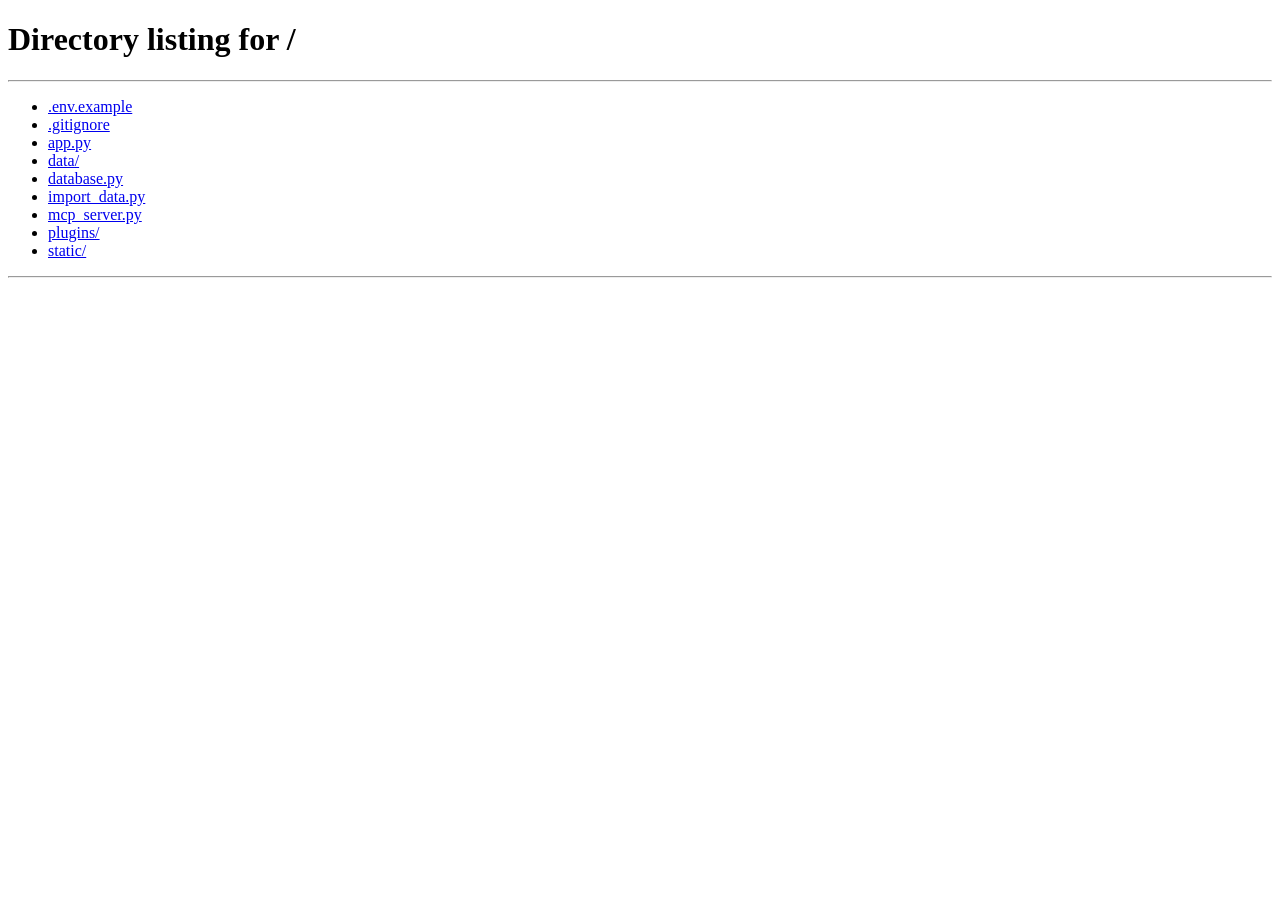
<file: static/booking.html>
<!doctype html>
<html lang="zh-Hant">
  <head>
    <meta charset="UTF-8" />
    <meta name="viewport" content="width=device-width, initial-scale=1.0" />

    <title>台北一日遊 - 預定行程</title>

    <link rel="stylesheet" href="/static/css/booking.css" />
  </head>

  <body>
    <!-- =========================
         Navigation
    ========================== -->

    <nav class="navbar">
      <div class="navbar-container">
        <a href="/" class="logo">台北一日遊</a>

        <div class="nav-actions">
          <a href="#" id="booking-nav">預定行程</a>
          <a href="#" id="member-action" class="nav-button">登入/註冊</a>
        </div>
      </div>
    </nav>

    <div class="nav-separator"></div>

    <!-- =========================
         Main
    ========================== -->

    <main class="main">
      <!-- Headline -->

      <section class="booking-headline">
        <span>您好，</span>
        <span id="member-name"></span>
        <span>，待預訂的行程如下：</span>
      </section>

      <!-- =========================
           Empty State
      ========================== -->

      <section id="empty-booking" class="empty-booking hidden">
        目前沒有任何待預訂的行程
      </section>

      <!-- =========================
           Booking Content
      ========================== -->

      <div id="booking-content" class="booking-content hidden">
        <!-- Booking Information -->

        <section class="booking-section">
          <div class="booking-picture">
            <img id="booking-image" src="" alt="景點圖片" />
          </div>

          <div class="booking-info">
            <div class="booking-attraction-name">
              台北一日遊：
              <span id="booking-attraction-name"></span>
            </div>

            <div class="booking-info-row">
              <span class="booking-info-label">日期：</span>
              <span id="booking-date" class="booking-info-value"></span>
            </div>

            <div class="booking-info-row">
              <span class="booking-info-label">時間：</span>
              <span id="booking-time" class="booking-info-value"></span>
            </div>

            <div class="booking-info-row">
              <span class="booking-info-label">費用：</span>
              <span id="booking-price" class="booking-info-value"></span>
            </div>

            <div class="booking-info-row">
              <span class="booking-info-label">地點：</span>
              <span id="booking-address" class="booking-info-value"></span>
            </div>
          </div>

          <button
            id="delete-booking"
            class="delete-booking"
            type="button"
            aria-label="刪除預定行程"
          >
            <img src="/static/images/icon_delete.png" alt="刪除預定行程" />
          </button>
        </section>

        <div class="main-separator"></div>

        <!-- =========================
             Contact Information
        ========================== -->

        <section class="contact-form">
          <h2 class="section-title">您的聯絡資訊</h2>

          <div class="form-field">
            <label for="contact-name">聯絡姓名：</label>

            <input
              type="text"
              id="contact-name"
              class="form-input"
              autocomplete="name"
            />
          </div>

          <div class="form-field">
            <label for="contact-email">連絡信箱：</label>

            <input
              type="email"
              id="contact-email"
              class="form-input"
              autocomplete="email"
            />
          </div>

          <div class="form-field">
            <label for="contact-phone">手機號碼：</label>

            <input
              type="tel"
              id="contact-phone"
              class="form-input"
              autocomplete="tel"
            />
          </div>

          <p class="contact-notice">
            請保持手機暢通，準時到達，導覽人員將用手機與您聯繫，務必留下正確的聯絡方式。
          </p>
        </section>

        <div class="main-separator"></div>

        <!-- =========================
             Payment
        ========================== -->

        <section class="payment">
          <h2 class="section-title">信用卡付款資訊</h2>

          <div class="form-field">
            <label>卡片號碼：</label>

            <div
              id="card-number"
              class="form-input payment-input tappay-field"
            ></div>
          </div>

          <div class="form-field">
            <label>過期時間：</label>

            <div
              id="card-expiration"
              class="form-input payment-input tappay-field"
            ></div>
          </div>

          <div class="form-field">
            <label>驗證密碼：</label>

            <div
              id="card-cvv"
              class="form-input payment-input tappay-field"
            ></div>
          </div>
        </section>

        <div class="main-separator"></div>

        <!-- =========================
             Confirm
        ========================== -->

        <section class="confirm">
          <div class="confirm-total">
            總價：新台幣
            <span id="confirm-price"></span>
            元
          </div>

          <button type="button" id="confirm-payment" class="confirm-button">
            確認訂購並付款
          </button>
        </section>
      </div>
    </main>

    <!-- =========================
         Footer
    ========================== -->

    <footer class="footer">COPYRIGHT © 2026 台北一日遊</footer>

    <!-- TapPay SDK -->
    <script src="https://js.tappaysdk.com/sdk/tpdirect/v5.19.0"></script>

    <!-- Booking JavaScript -->
    <script src="/static/js/booking.js"></script>
  </body>
</html>
</file>
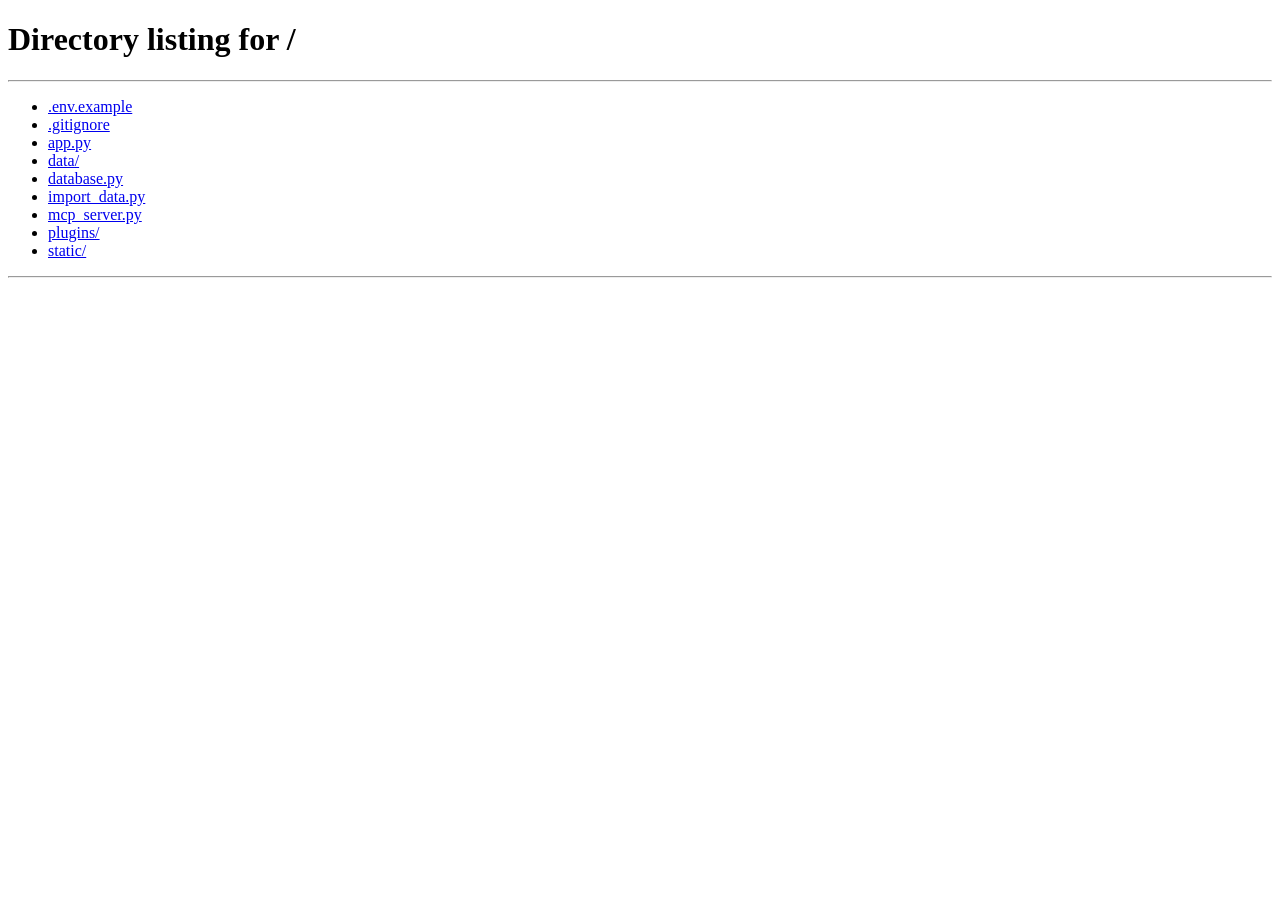
<file: static/member.html>
<!doctype html>
<html lang="zh-Hant">
  <head>
    <meta charset="UTF-8" />
    <meta name="viewport" content="width=device-width, initial-scale=1.0" />

    <title>會員中心｜台北一日遊</title>

    <link rel="stylesheet" href="/static/css/member.css" />
  </head>

  <body>
    <!-- =========================
         Navigation
    ========================== -->

    <nav class="navbar">
      <div class="navbar-container">
        <a href="/" class="logo">台北一日遊</a>

        <div class="nav-links">
          <a href="/booking">預定行程</a>
          <a href="/member">會員中心</a>
        </div>
      </div>
    </nav>

    <div class="nav-separator"></div>

    <!-- =========================
         Main
    ========================== -->

    <main class="member-container">
      <h1>會員中心</h1>

      <!-- =========================
           MCP Integration
      ========================== -->

      <section class="mcp-section">
        <h2>AI 工具整合</h2>

        <div class="setting-item">
          <label for="mcp-host">MCP Host URL</label>

          <input id="mcp-host" type="text" readonly />
        </div>

        <div class="setting-item">
          <label for="mcp-token">Bearer Token</label>

          <textarea
            id="mcp-token"
            readonly
            placeholder="尚未產生金鑰"
          ></textarea>
        </div>

        <button id="generate-token-button">產生 / 更新金鑰</button>
      </section>

      <!-- =========================
           Logout
      ========================== -->

      <section class="logout-section">
        <button id="logout-button">登出會員</button>
      </section>
    </main>

    <!-- =========================
         Footer
    ========================== -->

    <footer class="footer">COPYRIGHT © 2026 台北一日遊</footer>

    <script src="/static/js/member.js"></script>
  </body>
</html>
</file>
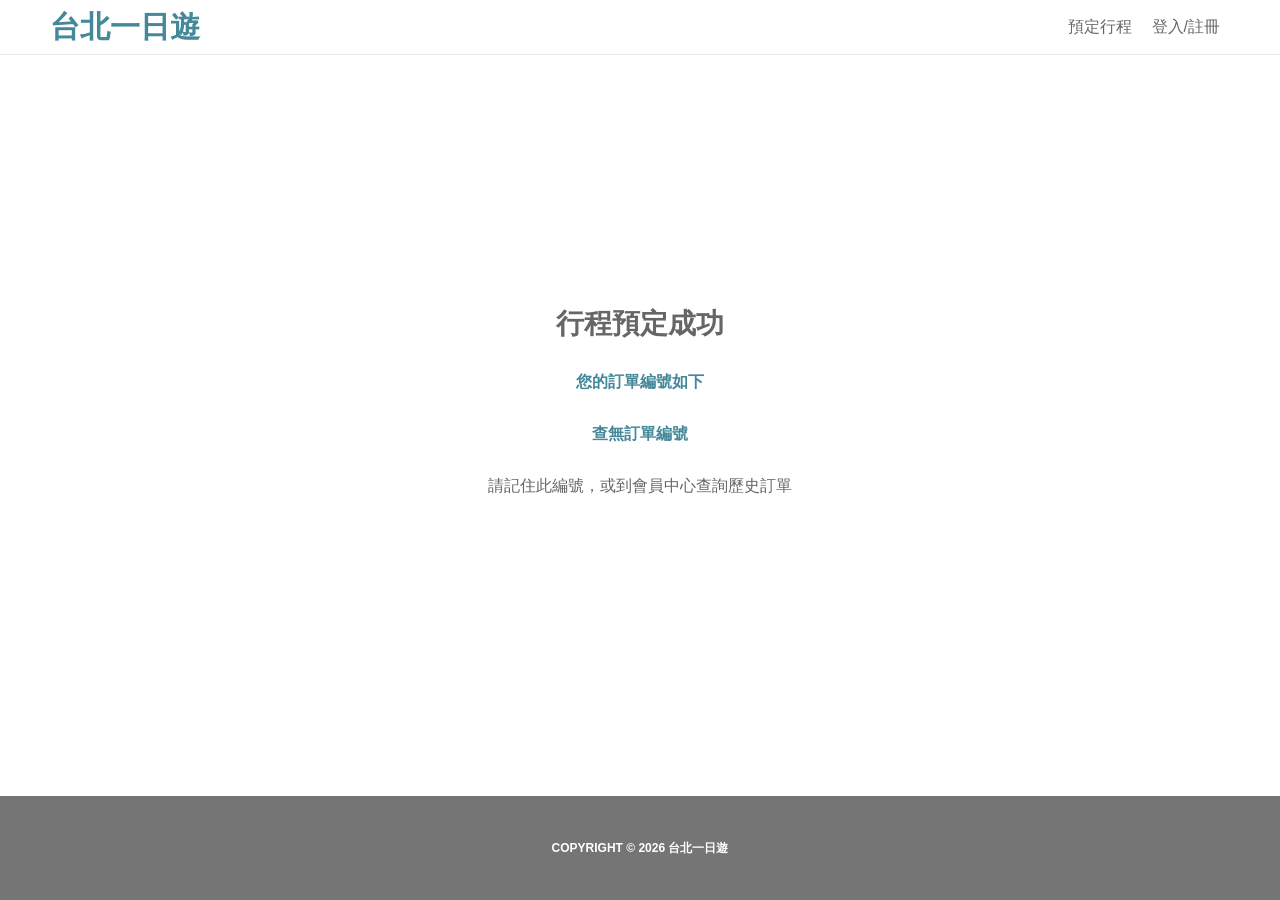
<file: static/thankyou.html>
<!doctype html>
<html lang="zh-Hant">
  <head>
    <meta charset="UTF-8" />
    <meta name="viewport" content="width=device-width, initial-scale=1.0" />

    <title>台北一日遊 - 訂購完成</title>

    <link rel="stylesheet" href="/static/css/thankyou.css" />
  </head>

  <body>
    <!-- =========================
         Navigation
    ========================== -->

    <nav class="navbar">
      <div class="navbar-container">
        <a href="/" class="logo">台北一日遊</a>

        <div class="nav-actions">
          <a href="/booking" id="booking-nav">預定行程</a>
          <a href="#" id="member-action" class="nav-button">登入/註冊</a>
        </div>
      </div>
    </nav>

    <div class="nav-separator"></div>

    <!-- =========================
         Main
    ========================== -->

    <main class="thankyou-main">
      <section class="thankyou-content">
        <h1 class="thankyou-title">行程預定成功</h1>

        <p class="thankyou-subtitle">您的訂單編號如下</p>

        <div id="order-number" class="order-number"></div>

        <p class="thankyou-note">請記住此編號，或到會員中心查詢歷史訂單</p>
      </section>
    </main>

    <!-- =========================
         Footer
    ========================== -->

    <footer class="footer">COPYRIGHT © 2026 台北一日遊</footer>

    <script src="/static/js/thankyou.js"></script>
  </body>
</html>
</file>
<file: static/css/booking.css>
/* =========================
   Global
========================== */

* {
  box-sizing: border-box;
}

html,
body {
  margin: 0;
  padding: 0;

  font-family: "Noto Sans TC", sans-serif;

  color: #666666;
  background: #ffffff;
}

a {
  color: inherit;
  text-decoration: none;
}

button,
input {
  font-family: inherit;
}

button {
  border: none;
}

/* =========================
   Navigation
========================== */

.navbar {
  width: 100%;
  height: 54px;

  padding: 10px 0;

  background: #ffffff;
}

.navbar-container {
  width: 100%;
  max-width: 1200px;
  height: 34px;

  margin: 0 auto;
  padding: 0 10px;

  display: flex;
  align-items: center;
  justify-content: space-between;
}

.logo {
  width: 150px;
  height: 34px;

  font-size: 30px;
  font-weight: 700;
  line-height: 34px;

  color: #448899;
}

.nav-actions {
  height: 34px;

  display: flex;
  align-items: center;
}

.nav-button {
  height: 34px;

  display: flex;
  align-items: center;

  padding: 10px;

  font-size: 16px;
  font-weight: 400;
  line-height: 13.3px;

  color: #666666;

  cursor: pointer;
}

.nav-separator {
  width: 100%;
  height: 1px;

  background: #e8e8e8;
}

/* =========================
   Main
========================== */

.main {
  width: 100%;

  padding-top: 39px;
}

/* =========================
   Headline
========================== */

.booking-headline {
  width: calc(100% - 40px);
  max-width: 1000px;
  height: 27px;

  margin: 0 auto;

  display: flex;
  align-items: center;

  font-size: 19px;
  font-weight: 700;
  line-height: 16px;

  color: #666666;
}

/* =========================
   Empty State
========================== */

.empty-booking {
  width: calc(100% - 40px);
  max-width: 980px;
  height: 24px;

  margin: 20px auto 0;

  display: flex;
  align-items: center;

  font-size: 16px;
  font-weight: 400;
  line-height: 13.3px;

  color: #666666;
}

/* =========================
   Booking Content
========================== */

.booking-content {
  width: 100%;
}

/* =========================
   Booking Section
========================== */

.booking-section {
  position: relative;

  width: calc(100% - 40px);
  max-width: 980px;
  height: 200px;

  margin: 30px auto 0;

  display: flex;
}

.booking-picture {
  flex: 0 0 250px;

  width: 250px;
  height: 200px;

  overflow: hidden;
}

.booking-picture img {
  width: 100%;
  height: 100%;

  display: block;

  object-fit: cover;
}

.booking-info {
  flex: 1;

  width: auto;
  min-width: 0;
  height: 170px;

  margin-left: 30px;
}

.booking-attraction-name {
  width: 100%;
  height: 24px;

  display: flex;
  align-items: center;

  font-size: 16px;
  font-weight: 700;
  line-height: 13.3px;

  color: #448899;
}

.booking-info-row {
  width: 100%;
  height: 24px;

  margin-top: 10px;

  display: flex;
  align-items: center;

  font-size: 16px;
  line-height: 13.3px;

  color: #666666;
}

.booking-info-row:first-of-type {
  margin-top: 20px;
}

.booking-info-label {
  flex: 0 0 auto;

  font-weight: 700;
}

.booking-info-value {
  min-width: 0;

  font-weight: 400;
}

.delete-booking {
  position: absolute;

  top: 0;
  right: 0;

  width: 30px;
  height: 30px;

  padding: 0;

  background: transparent;

  cursor: pointer;
}

.delete-booking img {
  width: 30px;
  height: 30px;

  display: block;
}

/* =========================
   Separator
========================== */

.main-separator {
  width: calc(100% - 40px);
  max-width: 1200px;
  height: 1px;

  margin: 40px auto;

  background: #e8e8e8;
}

/* =========================
   Section Title
========================== */

.section-title {
  width: 100%;
  height: 24px;

  margin: 0;

  display: flex;
  align-items: center;

  font-size: 19px;
  font-weight: 700;
  line-height: 16px;

  color: #666666;
}

/* =========================
   Contact Form
========================== */

.contact-form {
  width: calc(100% - 40px);
  max-width: 980px;
  height: 227px;

  margin: 0 auto;
}

.form-field {
  width: 100%;
  height: 38px;

  margin-top: 15px;

  display: flex;
  align-items: center;

  font-size: 16px;
  font-weight: 400;
  line-height: 13.3px;

  color: #666666;
}

.section-title + .form-field {
  margin-top: 20px;
}

.form-field label {
  width: 81px;

  flex: 0 0 81px;
}

.form-input {
  width: 200px;
  height: 38px;

  padding: 10px;

  border: 1px solid #e8e8e8;
  border-radius: 5px;

  outline: none;

  background: #ffffff;

  font-size: 16px;
  font-weight: 500;
  line-height: 13.3px;

  color: #000000;
}

.form-input:focus {
  border-color: #448899;
}

.contact-notice {
  width: 608px;
  max-width: 100%;
  min-height: 24px;

  margin: 15px 0 0;

  font-size: 16px;
  font-weight: 700;
  line-height: 24px;

  color: #666666;
}

/* =========================
   Payment
========================== */

.payment {
  width: calc(100% - 40px);
  max-width: 980px;
  height: 188px;

  margin: 0 auto;
}

.payment-input::placeholder {
  font-size: 16px;
  font-weight: 500;
  line-height: 13.3px;

  color: #757575;

  opacity: 1;
}

/* =========================
   Confirm
========================== */

.confirm {
  width: calc(100% - 40px);
  max-width: 980px;
  height: 100px;

  margin: 0 auto;

  display: flex;
  flex-direction: column;
  align-items: flex-end;
}

.confirm-total {
  width: 174px;
  height: 20px;

  display: flex;
  align-items: center;
  justify-content: flex-end;

  white-space: nowrap;

  font-size: 16px;
  font-weight: 700;
  line-height: 13.3px;

  color: #666666;
}

.confirm-button {
  min-width: 173px;
  height: 36px;

  margin-top: 22px;
  padding: 10px 20px;

  border-radius: 5px;

  background: #448899;

  font-size: 19px;
  font-weight: 400;
  line-height: 16px;

  color: #ffffff;

  cursor: pointer;
}

.confirm-button:hover {
  opacity: 0.9;
}

/* =========================
   Footer
========================== */

.footer {
  width: 100%;
  height: 104px;

  margin-top: 40px;
  padding: 40px 0;

  display: flex;
  justify-content: center;
  align-items: center;

  background: #757575;

  font-size: 14px;
  font-weight: 700;
  line-height: 14px;

  color: #ffffff;
}

/* =========================
   Empty State - Desktop
========================== */

body.booking-empty-state .main {
  min-height: 160px;
}

body.booking-empty-state .footer {
  height: 865px;

  margin-top: 0;
  padding: 40px 0;

  align-items: flex-start;
}

/* =========================
   Transition / Tablet
   601px ~ 1000px
========================== */

@media (max-width: 1000px) and (min-width: 701px) {
  .booking-headline {
    width: calc(100% - 40px);
  }

  .booking-section,
  .contact-form,
  .payment,
  .confirm {
    width: calc(100% - 40px);
  }

  .main-separator {
    width: calc(100% - 40px);
  }

  .booking-info {
    margin-left: 24px;
  }

  .booking-info-row,
  .booking-attraction-name {
    padding-right: 40px;
  }
}

/* =========================
   Mobile
========================== */

@media (max-width: 700px) {
  /* =========================
     Global / Main
  ========================== */

  .main {
    padding-top: 39px;
  }

  /* =========================
     Navigation
  ========================== */

  .navbar-container {
    max-width: 360px;
  }

  .nav-actions {
    flex-shrink: 0;
  }

  /* =========================
     Headline
  ========================== */

  .booking-headline {
    width: 340px;
    max-width: none;
    height: 27px;

    margin: 0 auto;

    font-size: 19px;
    font-weight: 700;
    line-height: 16px;
  }

  /* =========================
     Booking Section
  ========================== */

  .booking-section {
    width: 340px;
    max-width: none;
    height: 430px;

    margin: 30px auto 0;

    display: block;
  }

  .booking-picture {
    width: 340px;
    height: 200px;

    overflow: hidden;
  }

  .booking-picture img {
    width: 340px;
    height: 256px;

    object-fit: cover;

    transform: translateY(-28px);
  }

  .booking-info {
    position: relative;

    width: 340px;
    height: 200px;

    margin: 30px 0 0;
  }

  .booking-attraction-name {
    width: 340px;
    height: 24px;

    font-size: 16px;
    font-weight: 700;
    line-height: 13.3px;
  }

  .booking-info-row {
    width: 340px;
    height: 24px;

    margin-top: 10px;

    font-size: 16px;
    line-height: 13.3px;
  }

  .booking-info-row:first-of-type {
    margin-top: 20px;
  }

  .delete-booking {
    top: auto;
    right: 0;
    bottom: 0;

    width: 30px;
    height: 30px;
  }

  .delete-booking img {
    width: 30px;
    height: 30px;
  }

  /* =========================
     Separator
  ========================== */

  .main-separator {
    width: 340px;
    max-width: none;

    margin: 30px auto 39px;
  }

  /* =========================
     Contact Form
  ========================== */

  .contact-form {
    width: 340px;
    max-width: none;
    height: 256px;

    margin: 0 auto;
  }

  .section-title {
    width: 340px;
    height: 24px;
  }

  .form-field {
    width: 340px;
    height: 38px;
  }

  .form-field label {
    width: 81px;
    flex: 0 0 81px;
  }

  .form-input {
    width: 200px;
    height: 38px;
  }

  .contact-notice {
    width: 340px;
    height: 48px;
    min-height: 48px;

    margin-top: 15px;

    line-height: 24px;
  }

  /* =========================
     Payment
  ========================== */

  .payment {
    width: 340px;
    max-width: none;
    height: 188px;

    margin: 0 auto;
  }

  /* =========================
     Confirm
  ========================== */

  .confirm {
    width: 340px;
    max-width: none;
    height: 100px;

    margin: 0 auto;

    align-items: flex-end;
  }

  .confirm-total {
    width: 174px;
    height: 20px;
  }

  .confirm-button {
    width: 173px;
    min-width: 173px;
    height: 36px;

    margin-top: 22px;
  }

  /* =========================
     Footer
  ========================== */

  .footer {
    width: 100%;
    height: 104px;

    margin-top: 40px;
    padding: 40px 0;
  }

  /* =========================
     Empty State - Mobile
  ========================== */

  body.booking-empty-state .main {
    min-height: 160px;
  }

  body.booking-empty-state .empty-booking {
    width: 340px;
    max-width: none;
    height: 24px;

    margin: 20px auto 0;

    font-size: 16px;
    font-weight: 400;
    line-height: 13.3px;
  }

  body.booking-empty-state .footer {
    width: 100%;
    height: 425px;

    margin-top: 0;
    padding: 40px 0;

    align-items: flex-start;
  }
}

/* =========================
   Very Small Screens
========================== */

@media (max-width: 359px) {
  .booking-headline,
  .booking-section,
  .contact-form,
  .payment,
  .confirm,
  .main-separator,
  body.booking-empty-state .empty-booking {
    width: calc(100% - 20px);
  }

  .booking-picture,
  .booking-picture img,
  .booking-info,
  .booking-attraction-name,
  .booking-info-row,
  .section-title,
  .form-field {
    width: 100%;
  }

  .booking-picture img {
    min-width: 100%;
  }

  .form-input {
    width: calc(100% - 81px);
  }
}

/* =========================
   Utility
========================== */

.hidden {
  display: none;
}
</file>
<file: static/css/member.css>
/* =========================
   Global
========================= */

* {
  box-sizing: border-box;
}

html,
body {
  margin: 0;
  padding: 0;
}

body {
  font-family: "Noto Sans TC", Arial, sans-serif;
  color: #666666;
  background: #ffffff;
}

button,
input,
textarea {
  font-family: inherit;
}

button {
  border: 0;
  cursor: pointer;
}

a {
  color: inherit;
  text-decoration: none;
}

/* =========================
   Navigation
========================= */

.navbar {
  width: 100%;
  height: 54px;

  background: #ffffff;
}

.navbar-container {
  width: 100%;
  max-width: 1200px;
  height: 54px;

  margin: 0 auto;
  padding: 10px;

  display: flex;
  align-items: center;
  justify-content: space-between;
}

.logo {
  font-size: 30px;
  line-height: 34px;
  font-weight: 700;

  color: #448899;
}

.nav-links {
  display: flex;
  align-items: center;
}

.nav-links a {
  padding: 10px;

  font-size: 16px;
  font-weight: 500;

  color: #666666;
}

.nav-separator {
  width: 100%;
  border-bottom: 1px solid #e8e8e8;
}

/* =========================
   Main
========================= */

.member-container {
  width: 100%;
  max-width: 1200px;
  min-height: calc(100vh - 54px - 104px);

  margin: 0 auto;
  padding: 30px 10px 40px;
}

.member-container h1 {
  margin: 0;

  font-size: 19px;
  line-height: 27px;
  font-weight: 700;

  color: #666666;
}

/* =========================
   MCP Section
========================= */

.mcp-section {
  margin-top: 30px;
  padding-top: 30px;

  border-top: 1px solid #e8e8e8;
}

.mcp-section h2 {
  margin: 0 0 20px;

  font-size: 19px;
  line-height: 27px;
  font-weight: 700;

  color: #666666;
}

.setting-item {
  margin-top: 15px;
}

.setting-item label {
  display: block;

  margin-bottom: 8px;

  font-size: 16px;
  line-height: 22px;
  font-weight: 400;

  color: #666666;
}

#mcp-host,
#mcp-token {
  display: block;

  width: 100%;
  max-width: 700px;

  padding: 0;

  border: 0;
  outline: none;

  background: transparent;

  font-size: 16px;
  line-height: 24px;

  color: #666666;
}

#mcp-host {
  height: 24px;
}

#mcp-token {
  min-height: 48px;

  resize: none;

  overflow-wrap: anywhere;
}

/* =========================
   Buttons
========================= */

#generate-token-button,
#logout-button {
  height: 36px;

  padding: 10px 20px;

  border: 0;
  border-radius: 5px;

  background: #448899;

  color: #ffffff;

  font-family: inherit;
  font-size: 19px;
  line-height: 16px;
  font-weight: 400;
}

#generate-token-button {
  margin-top: 20px;
}

/* =========================
   Logout Section
========================= */

.logout-section {
  margin-top: 32px;
  padding-top: 32px;

  border-top: 1px solid #e8e8e8;
}

/* =========================
   Footer
========================= */

.footer {
  width: 100%;
  height: 104px;

  display: flex;
  justify-content: center;
  align-items: center;

  background: #757575;

  color: #ffffff;

  font-size: 12px;
  font-weight: 700;
}

/* =========================================================
   Tablet / Transition
   601px ~ 1199px
========================================================= */

@media (min-width: 601px) and (max-width: 1199px) {
  .navbar-container {
    width: 100%;
    max-width: 1200px;

    padding: 10px 20px;
  }

  .member-container {
    width: 100%;

    padding: 30px 20px 40px;
  }

  #mcp-host,
  #mcp-token {
    max-width: 100%;
  }
}

/* =========================================================
   Mobile
   <= 600px
========================================================= */

@media (max-width: 600px) {
  /* Navigation */

  .navbar {
    width: 100%;
    height: 54px;
  }

  .navbar-container {
    width: 100%;
    max-width: 1200px;
    height: 54px;

    padding: 10px;
  }

  .logo {
    font-size: 30px;
    white-space: nowrap;
  }

  .nav-links {
    white-space: nowrap;
  }

  .nav-links a {
    padding: 10px 5px;
  }

  /* Main */

  .member-container {
    width: 100%;
    min-height: calc(100vh - 54px - 104px);

    padding: 25px 10px 32px;
  }

  .mcp-section {
    margin-top: 25px;
    padding-top: 25px;
  }

  .mcp-section h2 {
    margin-bottom: 20px;
  }

  .setting-item {
    margin-top: 15px;
  }

  #mcp-host,
  #mcp-token {
    width: 100%;
    max-width: 100%;

    font-size: 16px;
    line-height: 24px;
  }

  #mcp-token {
    min-height: 72px;

    white-space: normal;
    overflow-wrap: anywhere;
    word-break: break-word;
  }

  #generate-token-button,
  #logout-button {
    font-size: 19px;
  }

  .logout-section {
    margin-top: 32px;
    padding-top: 32px;
  }

  /* Footer */

  .footer {
    width: 100%;
    height: 104px;
  }
}
</file>
<file: static/css/thankyou.css>
/* =========================
   Global
========================= */

* {
  box-sizing: border-box;
}

html,
body {
  margin: 0;
  padding: 0;
}

body {
  min-height: 100vh;

  display: flex;
  flex-direction: column;

  font-family: "Noto Sans TC", Arial, sans-serif;

  color: #666666;
  background: #ffffff;
}

a {
  color: inherit;
  text-decoration: none;
}

/* =========================
   Navigation
========================= */

.navbar {
  width: 100%;
  height: 54px;

  background: #ffffff;
}

.navbar-container {
  width: 100%;
  max-width: 1200px;
  height: 54px;

  margin: 0 auto;
  padding: 10px;

  display: flex;
  align-items: center;
  justify-content: space-between;
}

.logo {
  font-size: 30px;
  line-height: 34px;
  font-weight: 700;

  color: #448899;
}

.nav-actions {
  display: flex;
  align-items: center;
}

.nav-actions a {
  padding: 10px;

  font-size: 16px;
  font-weight: 500;

  color: #666666;
}

.nav-separator {
  width: 100%;

  border-bottom: 1px solid #e8e8e8;
}

/* =========================
   Main
========================= */

.thankyou-main {
  width: 100%;
  flex: 1;

  display: flex;
  justify-content: center;
  align-items: center;

  padding: 0 20px;
}

.thankyou-content {
  width: 100%;
  max-width: 1200px;

  padding: 0 10px;

  text-align: center;

  transform: translateY(-20px);
}

.thankyou-title {
  margin: 0 0 18px;

  font-size: 28px;
  line-height: 38px;
  font-weight: 700;

  color: #666666;

  transform: translateY(-10px);
}

.thankyou-subtitle {
  margin: 0;

  font-size: 16px;
  line-height: 22px;
  font-weight: 700;

  color: #448899;
}

.order-number {
  margin-top: 30px;

  font-size: 16px;
  line-height: 22px;
  font-weight: 700;

  color: #448899;

  overflow-wrap: anywhere;
}

.thankyou-note {
  margin: 30px 0 0;

  font-size: 16px;
  line-height: 22px;
  font-weight: 400;

  color: #666666;
}

/* =========================
   Footer
========================= */

.footer {
  width: 100%;
  height: 104px;

  display: flex;
  justify-content: center;
  align-items: center;

  background: #757575;

  color: #ffffff;

  font-size: 12px;
  font-weight: 700;
}

/* =========================
   Mobile
========================= */

@media (max-width: 600px) {
  .navbar {
    width: 100%;
    height: 54px;
  }

  .navbar-container {
    width: 100%;
    max-width: 1200px;
    height: 54px;

    padding: 10px;
  }

  .logo {
    font-size: 30px;

    white-space: nowrap;
  }

  .nav-actions {
    white-space: nowrap;
  }

  .nav-actions a {
    padding: 10px 5px;
  }

  .thankyou-main {
    padding: 0 10px;
  }

  .thankyou-content {
    padding: 0 10px;

    transform: translateY(-10px);
  }

  .thankyou-title {
    font-size: 24px;
    line-height: 33px;
  }

  .thankyou-subtitle,
  .order-number,
  .thankyou-note {
    font-size: 16px;
    line-height: 22px;
  }

  .footer {
    width: 100%;
    height: 104px;
  }
}
</file>
